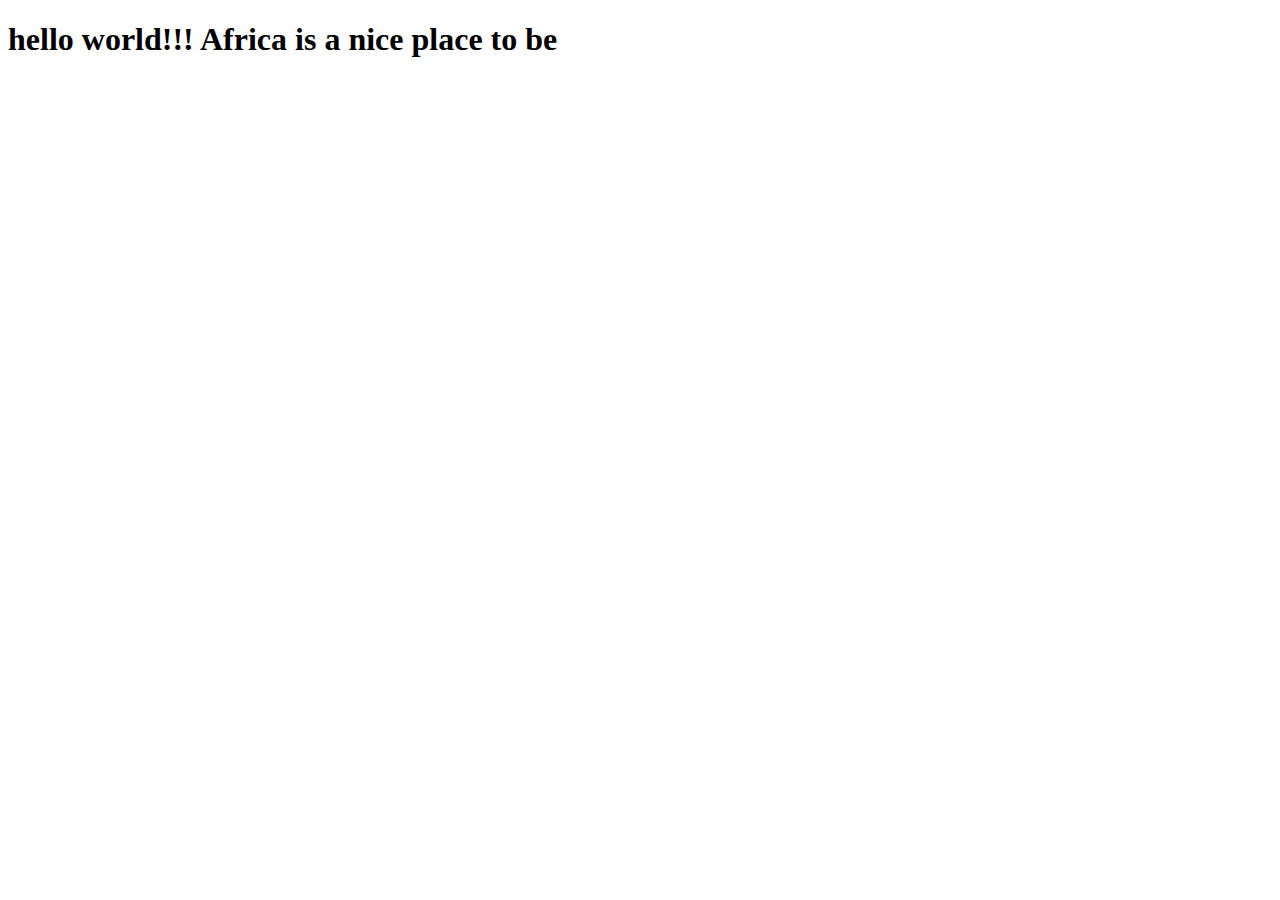
<file: index.html>
<!DOCTYPE html>
<html lang="en">
<head>
    <meta charset="UTF-8">
    <meta name="viewport" content="width=device-width, initial-scale=1.0">
    <title>Document</title>
</head>
<body>
 <h1>hello world!!! Africa is a nice place to be</h1>   
</body>
</html>
</file>
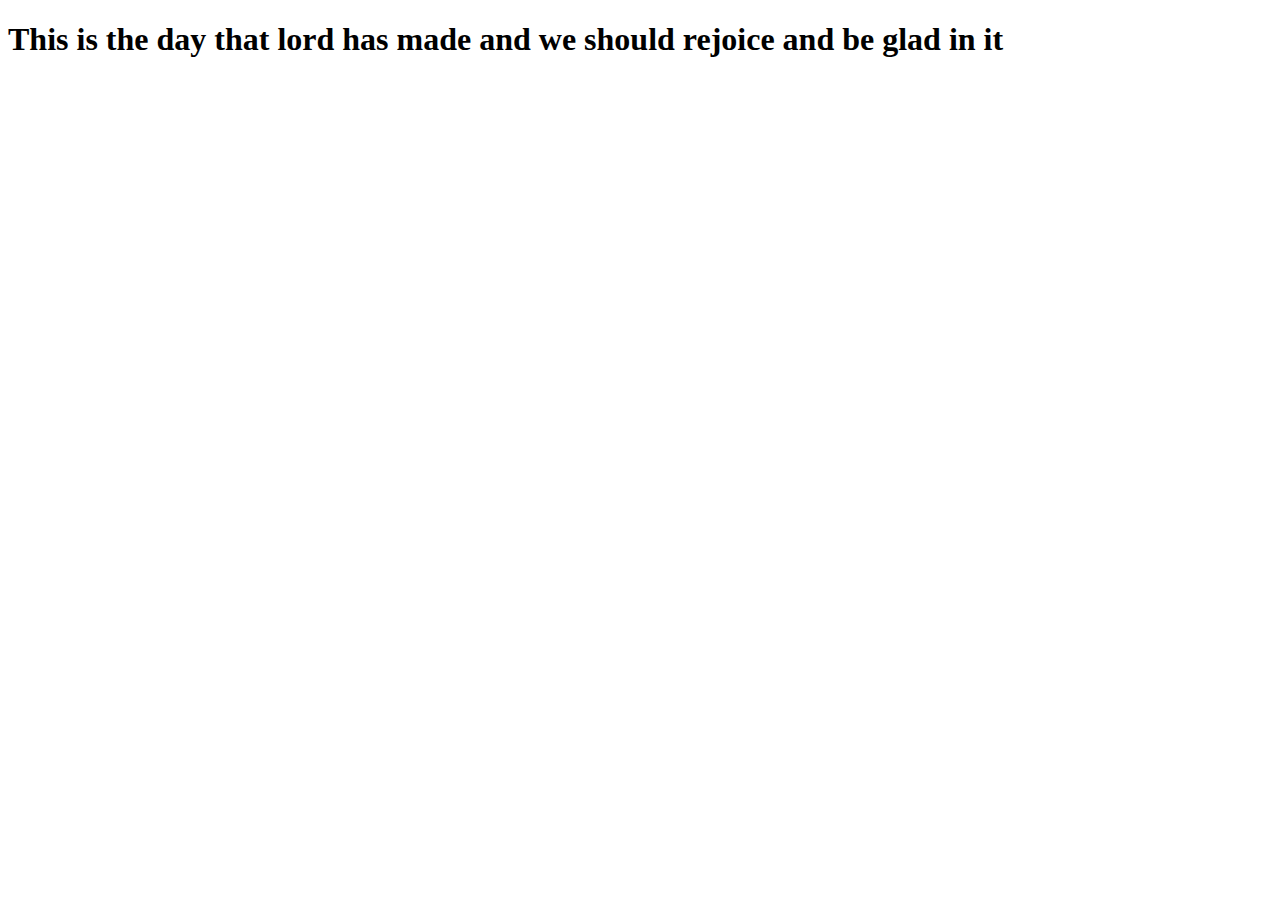
<file: product.html>
<!DOCTYPE html>
<!DOCTYPE html>
<html lang="en">
<head>
    <meta charset="UTF-8">
    <meta name="viewport" content="width=device-width, initial-scale=1.0">
    <title>Document</title>
</head>
<body>
    <h1> This is the day that lord has made and we should rejoice and be glad in it</h1>
</body>
</html>
</file>
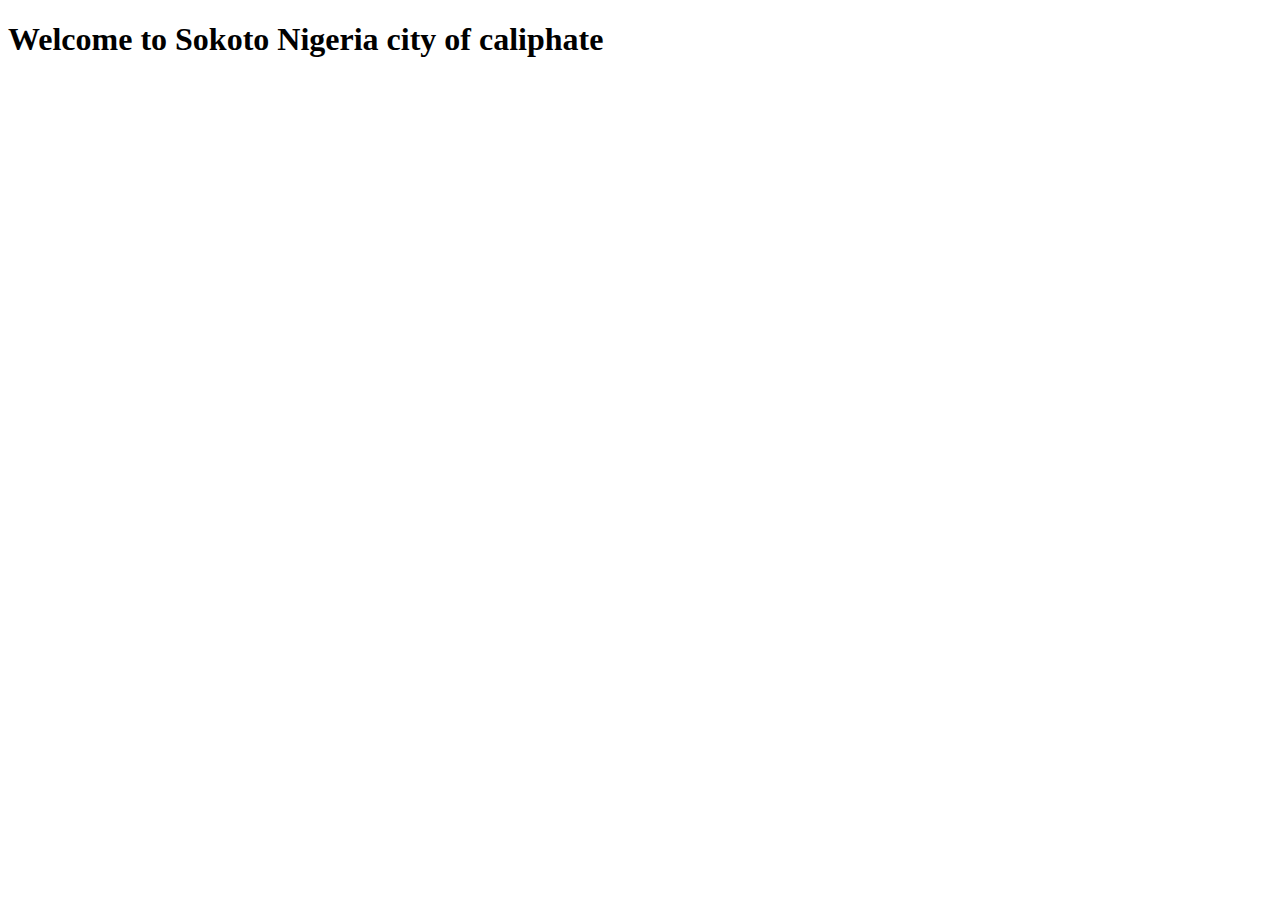
<file: readme.html>
<!DOCTYPE html>
<html lang="en">
<head>
    <meta charset="UTF-8">
    <meta name="viewport" content="width=device-width, initial-scale=1.0">
    <title>Document</title>
</head>
<body>
 <h1> Welcome to Sokoto Nigeria city of caliphate</h1> 
</body>
</html>
</file>
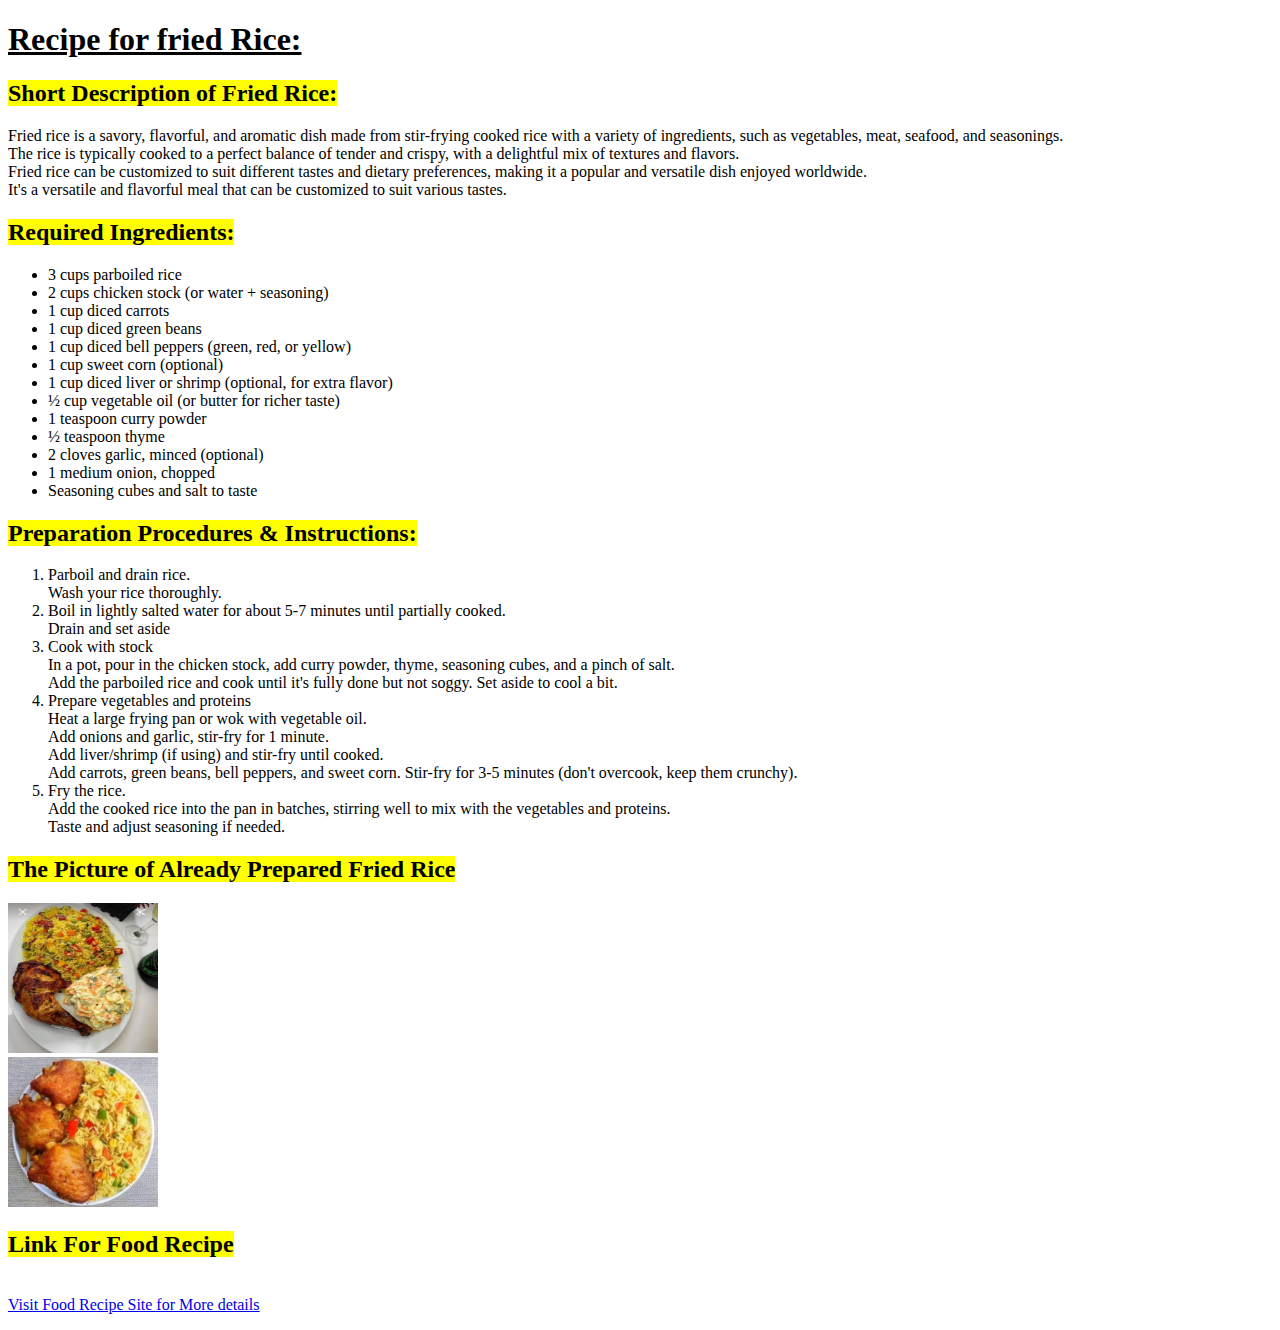
<file: recipe.html>
<!DOCTYPE html>
<html lang="en">
<head>
    <meta charset="UTF-8">
    <meta name="viewport" content="width=device-width, initial-scale=1.0">
    <title>Document</title>
</head>
<body>

 <h1> <strong> <u>Recipe for fried Rice:</u></strong></h1>  
 <h2><strong><mark>Short Description of Fried Rice:</mark></strong></h2>
 <!-- This is a short description of Fried Rice-->

 <P>Fried rice is a savory, flavorful, and aromatic dish made from stir-frying cooked rice with a variety of ingredients, 
    such as vegetables, meat, seafood, and seasonings. <br>The rice is typically cooked to a perfect balance of tender and crispy, 
    with a delightful mix of textures and flavors. <br>Fried rice can be customized to suit different tastes and dietary preferences,
     making it a popular and versatile dish enjoyed worldwide.
     <br>It's a versatile and flavorful meal that can be customized to suit various tastes.
    <h2> <strong><mark>Required Ingredients:</mark></strong></h2>
    <!-- This is the list of the required ingredient for Fried Rice-->

    <ul>
        <li>3 cups parboiled rice</li>
        <li>2 cups chicken stock (or water + seasoning)</li>
        <li>1 cup diced carrots</li>
        <li>1 cup diced green beans</li>
        <li>1 cup diced bell peppers (green, red, or yellow)</li>
        <li>1 cup sweet corn (optional)</li>
        <li>1 cup diced liver or shrimp (optional, for extra flavor)</li>
        <li>½ cup vegetable oil (or butter for richer taste)</li>
        <li>1 teaspoon curry powder</li>
        <li>½ teaspoon thyme</li>
        <li>2 cloves garlic, minced (optional)</li>
        <li>1 medium onion, chopped</li>
        <li>Seasoning cubes and salt to taste</li>

    </ul>

    <h2><strong><mark>Preparation Procedures & Instructions:</mark></strong></h2>
    <!-- This is the Procedure for the preparation of Fried Rice -->


    <ol>

      <li>Parboil and drain rice.
        <br>Wash your rice thoroughly.
      </li>
      <li>Boil in lightly salted water for about 5-7 minutes until partially cooked.
      <br>
       Drain and set aside
      </li>
      <li>Cook with stock
      <br>
      In a pot, pour in the chicken stock, add curry powder, thyme, seasoning cubes, and a pinch of salt.
      <br>
      Add the parboiled rice and cook until it's fully done but not soggy. Set aside to cool a bit.
      </li>
      <li>Prepare vegetables and proteins
      <br>
      Heat a large frying pan or wok with vegetable oil.
      <br>
      Add onions and garlic, stir-fry for 1 minute.
      <br>
      Add liver/shrimp (if using) and stir-fry until cooked.
      <br>
      Add carrots, green beans, bell peppers, and sweet corn. Stir-fry for 3-5 minutes (don't overcook, keep them crunchy).
      </li>
      <li>Fry the rice.
      <br>
       Add the cooked rice into the pan in batches, stirring well to mix with the vegetables and proteins.
       <br>
       Taste and adjust seasoning if needed.
       </li>
</ol>

<h2><strong><mark>The Picture of Already Prepared Fried Rice</mark></strong></h2>
<!-- This is a Picture of a carefully prepared Fried Rice-->

<img src="assets/Image/Fried Rice with Meat.jpg" width="150"height="150"
alt=""/>
<br>
<img src="assets/Image/Fried Rice.jpg" width="150" height="150"/>

<h2><strong><mark> Link For Food Recipe</mark></strong></h2>
<br>

<!-- This is an external link for Fried Rice -->

<a href="https://www.thekitchn.com/fried-rice-recipe-23652991"> <u>Visit Food Recipe Site for More details</u></a>

</P> 

</body>
</html>
</file>
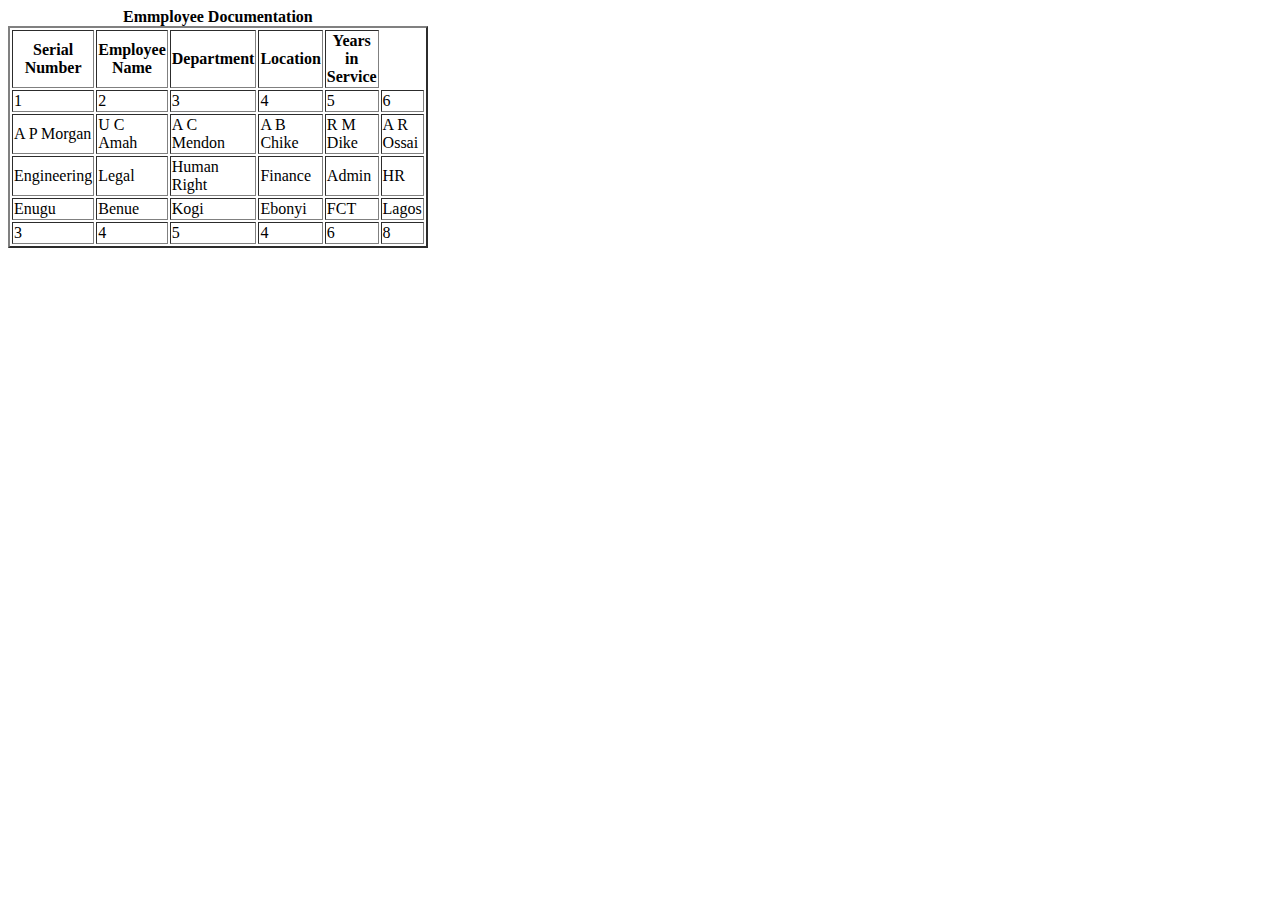
<file: table.html>
<!DOCTYPE html>
<html lang="en">
<head>
    <meta charset="UTF-8">
    <meta name="viewport" content="width=device-width, initial-scale=1.0">
    <title>Table</title>
</head>
<body>
<table border="2" width="50">

 <caption> <b> Emmployee Documentation</b></caption>       
<tr>
    <th> Serial Number</th>
    <th> Employee Name</th>
    <th> Department</th>
    <th> Location</th>
    <th> Years in Service</th>
</tr>
<tr>
    <td> 1</td>
    <td> 2</td>
    <td> 3</td>
    <td> 4</td>
    <td> 5</td>
    <td> 6</td>
</tr>
<tr>
     <td> A P Morgan</td>
     <td> U C Amah</td>
     <td> A C Mendon</td>
     <td> A B Chike</td>
     <td> R M Dike</td>
     <td> A R Ossai</td>
</tr>
<tr> 
    <td> Engineering</td>
    <td> Legal</td>
    <td> Human Right</td>
    <td> Finance</td>
    <td> Admin</td>
    <td> HR</td>
</tr>
<tr>
    <td> Enugu</td>
    <td> Benue</td>
    <td> Kogi</td>
    <td> Ebonyi</td>
    <td> FCT</td>
    <td> Lagos</td>
</tr>
<tr>
    <td> 3</td>
    <td> 4</td>
    <td> 5</td>
    <td> 4</td>
    <td> 6</td>
    <td> 8</td>
</tr>    
    </table>
</body>
</html>
</file>
